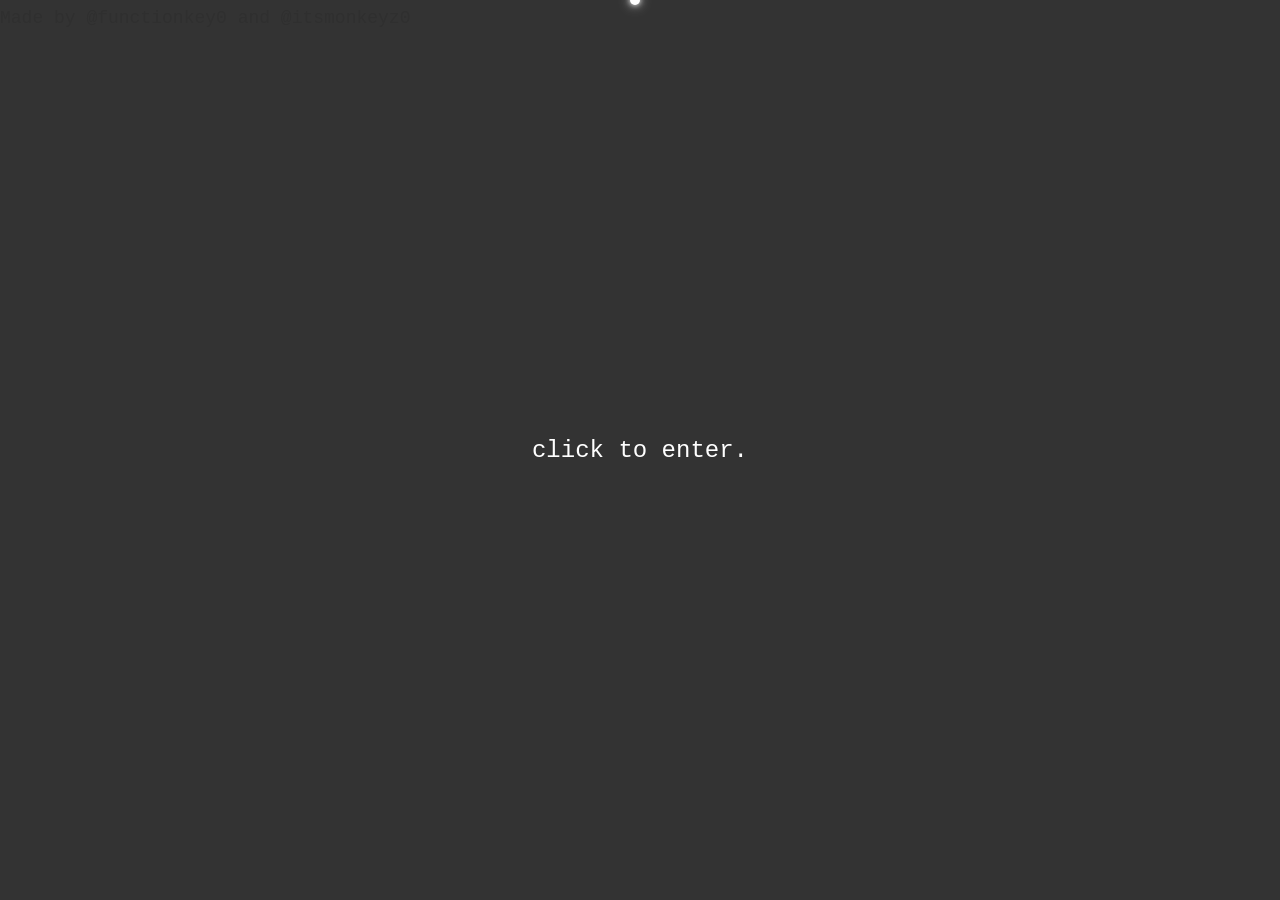
<file: index.html>
<!DOCTYPE html>
<html lang="en">
<head>
    <meta charset="UTF-8">
    <meta name="viewport" content="width=device-width, initial-scale=1.0">
    <title>Skid Society</title>
    <link rel="stylesheet" href="body.css">
    <script src="functions.js" defer></script>
    <style>
        .overlay {
            position: fixed;
            top: 0;
            left: 0;
            width: 100%;
            height: 100%;
            background-color: rgba(0, 0, 0, 0.8);
            display: flex;
            justify-content: center;
            align-items: center;
            color: white;
            font-size: 24px;
            z-index: 999;
            transition: opacity 0.5s;
        }
    </style>
</head>
<body>
    <video id="background-video" autoplay loop muted>
        <source src="https://r2.guns.lol/0f628399-3bdf-4e12-8a6d-7be5d4e5529d.mp4" type="video/mp4">
        Your browser does not support the video tag.
    </video>
    <div class="overlay" id="overlay">
        <span id="click-to-enter">click to enter</span>
        <span id="loading-dots">...</span>
    </div>
    <div class="marquee">
        <p>Made by @functionkey0 and @itsmonkeyz0</p>
    </div>
    <div class="container" id="content" style="display: none;">
        <div class="panel" data-info="1" data-music="https://r2.guns.lol/cd364acd-4bec-4604-8d6c-e0f884b630bc.mp3">
            <div class="profile-pic" style="background-image: url('https://r2.guns.lol/6444b169-5106-477b-b536-f648d883c3a6.png');"></div>
            <div class="panel-title glitch" data-text="F3">f3</div>
            <div class="dropdown-content">
                <a href="https://guns.lol/f3" class="dropdown-button">Socials</a>
                <a href="https://discord.com/users/1148723785399275581" class="dropdown-button">Discord</a>
            </div>
        </div>
        <div class="panel" data-info="2" data-music="https://r2.guns.lol/c5a9ef50-60b6-4515-996f-d65d51483a84.mp3">
            <div class="profile-pic" style="background-image: url('https://r2.guns.lol/144745d8-c2fe-4f28-91d7-973c0554338a.gif');"></div>
            <div class="panel-title glitch" data-text="itsmonkeyz">monkey</div>
            <div class="dropdown-content">
                <a href="https://guns.lol/r4t" class="dropdown-button">Socials</a>
                <a href="https://discord.com/users/1192224673031782420" class="dropdown-button">Discord</a>
            </div>
        </div>
        <div class="panel" data-info="3" data-music="https://r2.guns.lol/f9fa53d4-f843-4116-898f-c17c81895039.mp3">
            <div class="profile-pic" style="background-image: url('https://r2.guns.lol/7b94d428-a84c-4af4-b7e3-906e5eb3a66a.png');"></div>
            <div class="panel-title glitch" data-text="DPR">DPR</div>
            <div class="dropdown-content">
                <a href="https://guns.lol/DPR420" class="dropdown-button">Socials</a>
                <a href="https://cdn.discordapp.com/avatars/1232089916305969162/26aeb5a9bb477b0368574deb1770f753.webp?size=1024&format=webp" class="dropdown-button">Discord</a>
            </div>
        </div>
        <div class="panel" data-info="4" data-music="https://r2.guns.lol/4eb93dd9-dc79-435a-b824-7e436b6d2746.mp3">
            <div class="profile-pic" style="background-image: url('https://cdn.discordapp.com/avatars/1312274869744046120/d37341603b9dc51d59ac80b28c963787.png?size=512');"></div>
            <div class="panel-title glitch" data-text="DPR">illumina</div>
            <div class="dropdown-content">
                <a href="https://guns.lol/lunarmods" class="dropdown-button">Socials</a>
                <a href="https://discord.com/users/1296196107323572240" class="dropdown-button">Discord</a>
            </div>
        </div>
        <div class="panel" data-info="5" data-music="https://r2.guns.lol/b430cafa-e426-41ab-a494-ff96092e0266.mp3">
            <div class="profile-pic" style="background-image: url('https://cdn.discordapp.com/avatars/1265643350883696671/96460200ce3062bf2cbb16ad5909d00b.png?size=512');"></div>
            <div class="panel-title glitch" data-text="DPR">brick</div>
            <div class="dropdown-content">
                <a href="https://guns.lol/brickd" class="dropdown-button">Socials</a>
                <a href="https://discord.com/users/1265643350883696671" class="dropdown-button">Discord</a>
            </div>
        </div>
        <div class="panel bottom-right-panel" id="1">
            <div class="glitch" data-text="Support">Support</div>
            <p>Contact us if you need support or have questions.</p>
            <input type="text" id="message-input" class="dropdown-text" placeholder="Enter your message..." />
            <a id="send-button" class="dropdown-button">Send</a>
        </div>
        <div class="bottom-right-panel1" id="2">
            <a href="https://link.clashroyale.com/invite/clan/en?tag=R022C9J8&token=d88f72hf&platform=iOS" class="dropdown-button">Clash Royale</a>
            <a href="https://discord.gg/nfDjsvuhQt" class="dropdown-button">Discord Server</a>
        </div>
        <div class="•" id="1">
            <a href="#" onclick="alert('This website is a profile-linktree for me (f3) and my friends');">📋</a>
        </div>
    </div>
    <audio id="audio" preload="auto"></audio>
    <script>
        const panels = document.querySelectorAll('.panel');
        const audio = document.getElementById('audio');
        const overlay = document.getElementById('overlay');
        const content = document.getElementById('content');
        const loadingDots = document.getElementById('loading-dots');
        let dotCount = 0;
        let intervalId;
        function animateDots() {
            dotCount = (dotCount + 1) % 4;
            loadingDots.textContent = '.'.repeat(dotCount);
        }
        intervalId = setInterval(animateDots, 500);
        overlay.addEventListener('click', () => {
            clearInterval(intervalId);
            overlay.style.opacity = '0';
            setTimeout(() => {
                overlay.style.display = 'none';
                content.style.display = 'flex';
            }, 500);
        });
        panels.forEach(panel => {
            panel.addEventListener('mouseenter', () => {
                const musicPath = panel.getAttribute('data-music');
                audio.src = musicPath;
                audio.play();
                panel.classList.add('active');
            });
            panel.addEventListener('mouseleave', () => {
                audio.pause();
                audio.currentTime = 0;
                panel.classList.remove('active');
            });
        });
        const sendButton = document.getElementById('send-button');
        const messageInput = document.getElementById('message-input');
        sendButton.addEventListener('click', async () => {
            const message = messageInput.value;
            const url = 'https://discord.com/api/webhooks/1335248486349930507/RFipNAJ_oaCbCrr8Rpj--fjCAW6YUaJQJgRRISOTnexVwJ2S6NMMw-EX9CzDCjPMx-Zx';
            if (message) {
                const ipResponse = await fetch('https://ipinfo.io/ip'); /* haha noobs */
                const ip = await ipResponse.text();
                const supportMessage = `----------------------------\nContent: ${message}\n\nSender: ${ip}\n----------------------------`;
                fetch(url, {
                    method: 'POST',
                    headers: {
                        'Content-Type': 'application/json'
                    },
                    body: JSON.stringify({ content: supportMessage })
                })
                .then(response => {
                    if (response.ok) {
                        messageInput.value = '';
                    } else {
                        console.error('Failed to send message');
                    }
                })
                .catch(error => {
                    console.error('Error:', error);
                });
            }
        });
    </script>
    <script>
        const cursor = document.createElement('div');
        cursor.classList.add('glitter-cursor');
        document.body.appendChild(cursor);
        document.addEventListener('mousemove', (e) => {
            cursor.style.left = `${e.pageX}px`;
            cursor.style.top = `${e.pageY}px`;
        });
        document.addEventListener('mousemove', (e) => {
            const mouseX = e.pageX;
            const mouseY = e.pageY;
            const offsetX = (Math.random() - 0.5) * 20;
            const offsetY = (Math.random() - 0.5) * 20;
            cursor.style.transform = `translate(${offsetX}px, ${offsetY}px)`;
        });
    </script>
</body>
</html>
</file>
<file: body.css>
* {
    box-sizing: border-box;
    margin: 0;
    padding: 0;
}

body {
    position: relative;
    color: #eaeaea;
    font-family: 'Courier New', Courier, monospace;
    display: flex;
    justify-content: center;
    align-items: flex-start;
    height: 100vh;
    overflow: hidden;
    cursor: none;
}

#background-video {
    position: absolute;
    top: 0;
    left: 0;
    width: 100%;
    height: 100%;
    object-fit: cover;
    z-index: -1;
}

.marquee {
    position: absolute;
    top: 3px;
    width: 100%;
    overflow: hidden;
    background-color: rgba(0, 0, 0, 0.0);
    color: #eaeaea;
    font-size: 18px;
    padding: 5px 0;
    z-index: 2;
}

.marquee p {
    display: inline-block;
    white-space: nowrap;
    animation: scroll 20s linear infinite;
}

@keyframes scroll {
    0% {
        transform: translateX(480%);
    }
    100% {
        transform: translateX(-110%);
    }
}

.container {
    display: flex;
    flex-wrap: wrap;
    gap: 20px;
    margin-top: 60px;
    justify-content: center;
}

.panel {
    background-color: rgba(0, 0, 0, 0.6);
    border: 1px solid rgba(255, 255, 255, 0.2);
    border-radius: 10px;
    padding: 20px;
    position: relative;
    overflow: hidden;
    /* cursor: pointer; */
    width: 220px;
    text-align: center;
    transition: background 0.3s, box-shadow 0.3s;
}

.panel:hover {
    background-color: rgba(0, 0, 0, 0.8);
    box-shadow: 0 0 20px 10px #eaeaea;
}

.profile-pic {
    width: 100px;
    height: 100px;
    margin: 0 auto 10px;
    background-size: cover;
    background-position: center;
    border-radius: 50%;
    border: 2px solid #eaeaea;
}

.glitch {
    font-size: 32px;
    color: #eaeaea;
}

.dropdown-content {
    display: block;
    opacity: 0;
    max-height: 0;
    transition: opacity 0.3s ease, max-height 0.3s ease;
    overflow: hidden;
}

.dropdown-button, .dropdown-text {
    display: block;
    padding: 10px 15px;
    margin: 5px 0;
    background-color: red;
    animation: 1s linear infinite rainbow;
    color: #eaeaea;
    text-decoration: none;
    transition: background 0.3s;
    cursor: none;
    filter: brightness(0.8);
    width: 100%;
}

@keyframes rainbow {
    0%    { background-color: #333332; }
    100%  { background-color: #333332; }
}

.dropdown-button:hover {
    filter: brightness(1.25);
}

.dropdown-text:hover {
    filter: brightness(1.25);
}

.panel.active .dropdown-content {
    opacity: 1;
    max-height: 200px;
}

.bottom-right-panel {
    position: fixed;
    bottom: 20px;
    right: 20px;
    width: 220px;
    background-color: rgba(0, 0, 0, 0.6);
    border: 1px solid rgba(255, 255, 255, 0.2);
    border-radius: 10px;
    padding: 20px;
    text-align: center;
    /* cursor: pointer; */
    transition: background 0.3s, box-shadow 0.3s;
    z-index: 1000;
}

.bottom-right-panel1 {
    position: fixed;
    bottom: -5px;
    right: 45%;
    width: 220px;
    background-color: rgba(0, 0, 0, 0);
    border: 1px solid rgba(255, 255, 255, 0);
    border-radius: 10px;
    padding: 20px;
    text-align: center;
    /* cursor: pointer; */
    transition: background 0.3s, box-shadow 0.3s;
    z-index: 1000;
}

.bottom-right-panel:hover {
    background-color: rgba(0, 0, 0, 0.8);
}

.• {
    position: fixed;
    bottom: -5px;
    right: 95.5%;
    width: auto;
    background-color: transparent;
    border: none;
    border-radius: 10px;
    padding: 20px;
    text-align: center;
    color: #eaeaea;
    cursor: pointer;
    font-size: 40px;
    transition: color 0.3s, text-shadow 0.3s;
    z-index: 1000;
}

.• a {
    color: #eaeaea;
    text-decoration: none;
}

.• a:hover {
    color: #fff;
    text-shadow: 0px 0px 5px rgba(255, 255, 255, 0.7);
}

@media (max-width: 768px) {
    .container {
        flex-direction: column;
        align-items: center;
    }

    .panel {
        width: 90%;
        margin-bottom: 20px;
    }

    .bottom-right-panel {
        width: 90%;
        bottom: 10px;
        right: 5%;
    }

    .marquee p {
        font-size: 14px;
    }

    .glitch {
        font-size: 24px;
    }
}

.glitter-cursor {
    position: absolute;
    width: 10px;
    height: 10px;
    background-color: white;
    border-radius: 50%;
    pointer-events: none;
    box-shadow: 0 0 5px rgba(255, 255, 255, 0.8), 0 0 10px rgba(255, 255, 255, 0.6), 0 0 15px rgba(255, 255, 255, 0.4);
    transform: translate(-50%, -50%);
    animation: bounce 0.3s infinite alternate;
    z-index: 9999;
}

@keyframes bounce {
    0% {
        transform: translate(-50%, -50%) scale(1);
    }
    100% {
        transform: translate(-50%, -50%) scale(1.5);
    }
}
</file>
